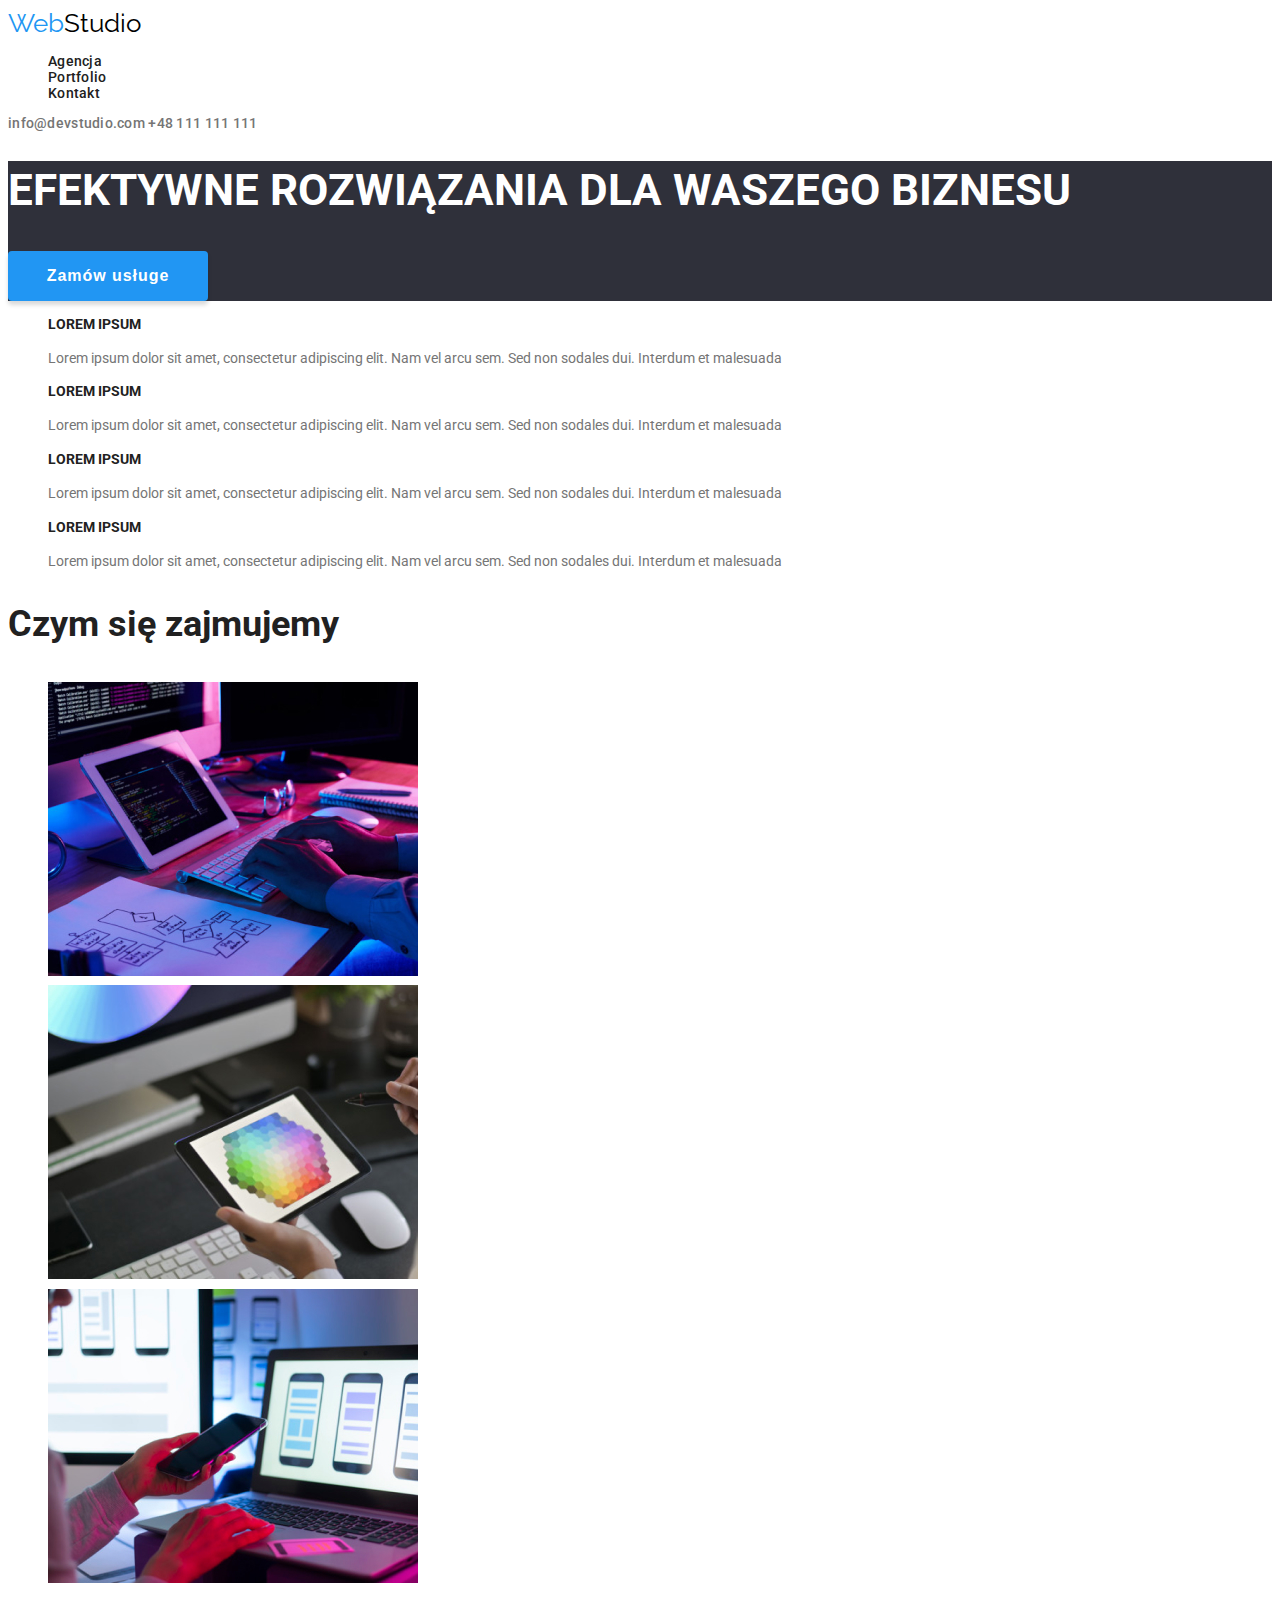
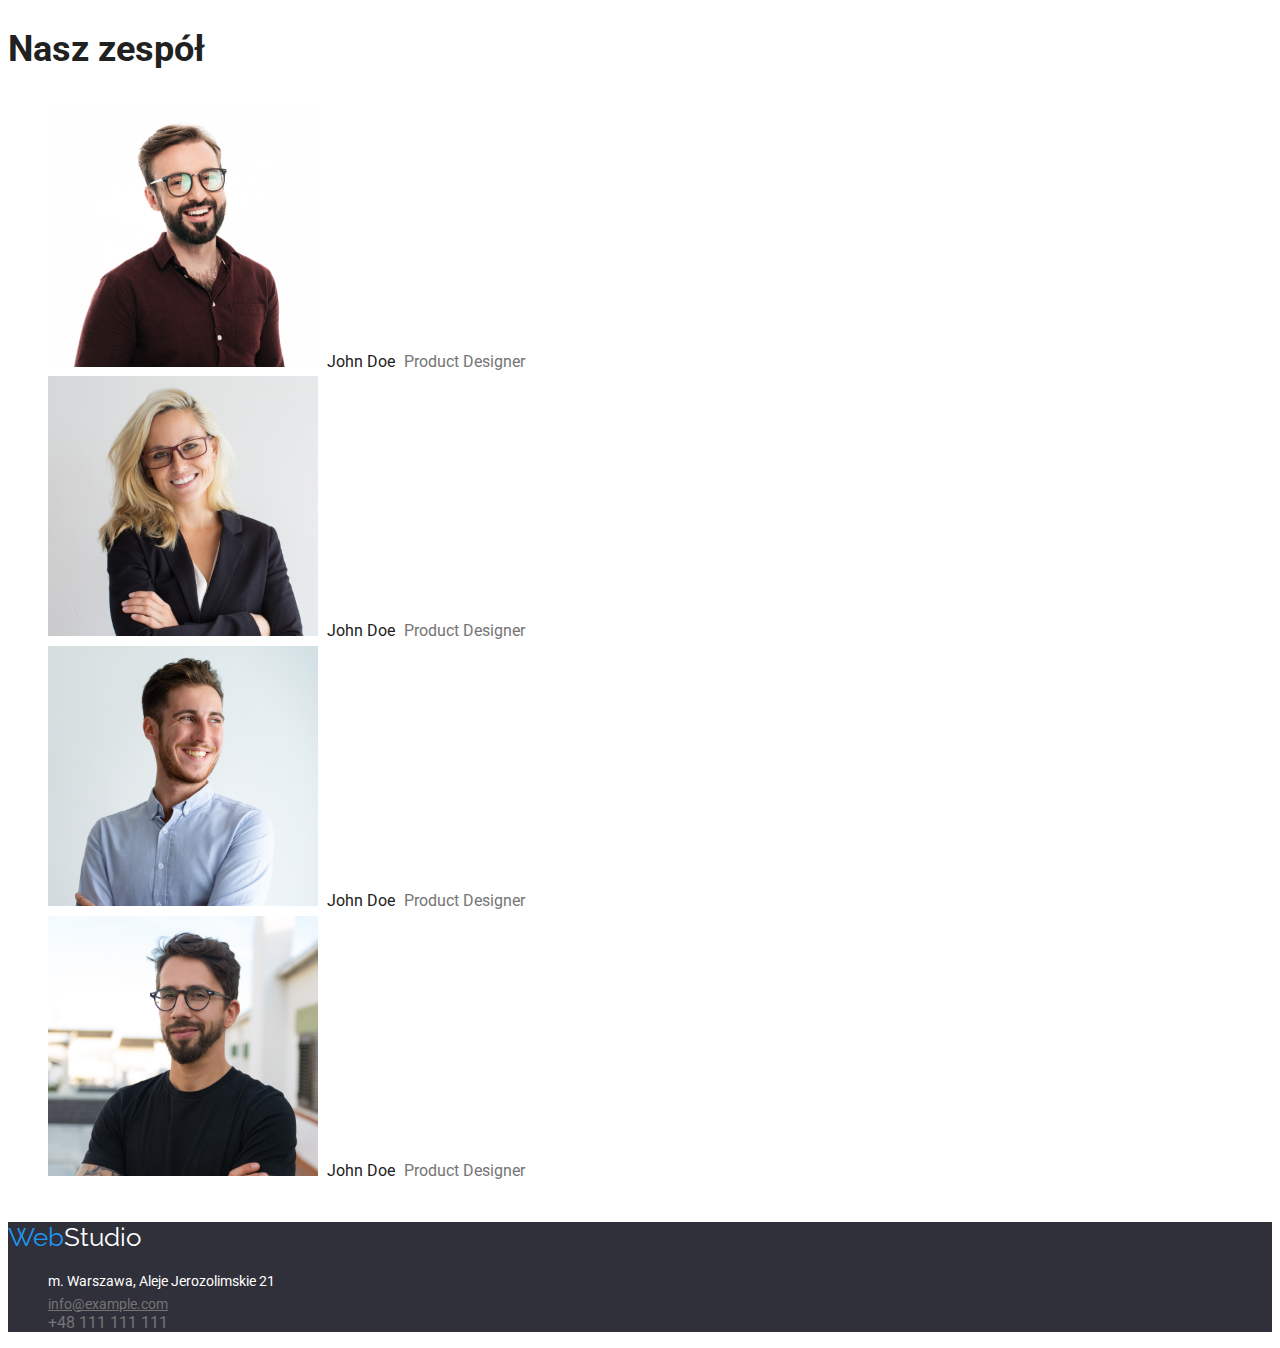
<file: index.html>
<!DOCTYPE html>
<html lang="pl">
    <head>
        <meta charset="UTF-8" />
        <meta http-equiv="X-UA-Compatible" content="IE=edge" />
        <meta name="viewport" content="width=device-width, initial-scale=1.0" />
        <title>WebStudio</title>

        <link rel="preconnect" href="https://fonts.googleapis.com" />
        <link rel="preconnect" href="https://fonts.gstatic.com" crossorigin />
        <link
            href="https://fonts.googleapis.com/css2?family=Raleway:wght@700&family=Roboto:wght@400;500;700;900&display=swap"
            rel="stylesheet"
        />

        <link href="css/style.css" rel="stylesheet" />
    </head>
    <body>
        <header>
            <nav class="navigation">
                <a class="logo" href="index.html">Web<span class="logo--black">Studio</span></a>

                <ul class="nav-list">
                    <li><a href="#">Agencja</a></li>

                    <li><a href="portfolio.html">Portfolio</a></li>

                    <li><a href="#">Kontakt</a></li>
                </ul>
            </nav>
            <div class="header-contacts">
                <a href="mailto:info@devstudio.com">info@devstudio.com</a>
                <a href="tel:+48111111111">+48 111 111 111</a>
            </div>
        </header>

        <main>
            <section>
                <div class="dark-bg">
                    <h1 class="header-primary">EFEKTYWNE ROZWIĄZANIA DLA WASZEGO BIZNESU</h1>
                    <button class="order-btn">Zamów usługe</button>
                </div>
            </section>
            <section>
                <ul class="articles">
                    <li>
                        <h2>LOREM IPSUM</h2>
                        <p>
                            Lorem ipsum dolor sit amet, consectetur adipiscing elit. Nam vel arcu
                            sem. Sed non sodales dui. Interdum et malesuada
                        </p>
                    </li>

                    <li>
                        <h2>LOREM IPSUM</h2>
                        <p>
                            Lorem ipsum dolor sit amet, consectetur adipiscing elit. Nam vel arcu
                            sem. Sed non sodales dui. Interdum et malesuada
                        </p>
                    </li>

                    <li>
                        <h2>LOREM IPSUM</h2>
                        <p>
                            Lorem ipsum dolor sit amet, consectetur adipiscing elit. Nam vel arcu
                            sem. Sed non sodales dui. Interdum et malesuada
                        </p>
                    </li>

                    <li>
                        <h2>LOREM IPSUM</h2>
                        <p>
                            Lorem ipsum dolor sit amet, consectetur adipiscing elit. Nam vel arcu
                            sem. Sed non sodales dui. Interdum et malesuada
                        </p>
                    </li>
                </ul>
            </section>

            <section>
                <div>
                    <h2 class="job-description">Czym się zajmujemy</h2>

                    <ul class="job-description">
                        <li>
                            <img
                                src="images/board.jpg"
                                alt="pisanie kodu"
                                width="370"
                                height="294"
                            />
                        </li>
                        <li>
                            <img
                                src="images/tablet.jpg"
                                alt="kodowanie aplikacji"
                                width="370"
                                height="294"
                            />
                        </li>
                        <li>
                            <img
                                src="images/notebook.jpg"
                                alt="kodowanie aplikacji"
                                width="370"
                                height="294"
                            />
                        </li>
                    </ul>
                </div>
            </section>
            <section>
                <h2 class="job-description">Nasz zespół</h2>
                <ul class="job-description">
                    <li>
                        <img
                            src="images/product-designer.jpg"
                            alt="product-designer.jpg"
                            width="270"
                            height="260"
                        />
                        <span class="worker">John Doe</span>
                        <span class="position">Product Designer</span>
                    </li>
                    <li>
                        <img
                            src="images/frontend-developer.jpg"
                            alt="frontend-developer"
                            width="270"
                            height="260"
                        />
                        <span class="worker">John Doe</span>
                        <span class="position">Product Designer</span>
                    </li>
                    <li>
                        <img src="images/marketing.jpg" alt="marketing" width="270" height="260" />
                        <span class="worker">John Doe</span>
                        <span class="position">Product Designer</span>
                    </li>
                    <li>
                        <img
                            src="images/ui-designer.jpg"
                            alt="ui-designer"
                            width="270"
                            height="260"
                        />
                        <span class="worker">John Doe</span>
                        <span class="position">Product Designer</span>
                    </li>
                </ul>
            </section>
        </main>
        <footer class="dark-bg">
            <a class="logo" href="index.html">Web<span class="logo--white">Studio</span></a>
            <address>
                <ul class="list-item">
                    <li>
                        <a
                            class="address"
                            href="https://goo.gl/maps/pw9xPf9EfgZSbfXv6"
                            target="_blank"
                            >m. Warszawa, Aleje Jerozolimskie 21</a
                        >
                    </li>
                    <li>
                        <a class="contact" href="mailto:info@example.com">info@example.com</a></li>

                    <li><a class="no-underline" href="tel:+48111111111">+48 111 111 111</a></li>
                </ul>
            </address>
        </footer>
    </body>
</html>
</file>
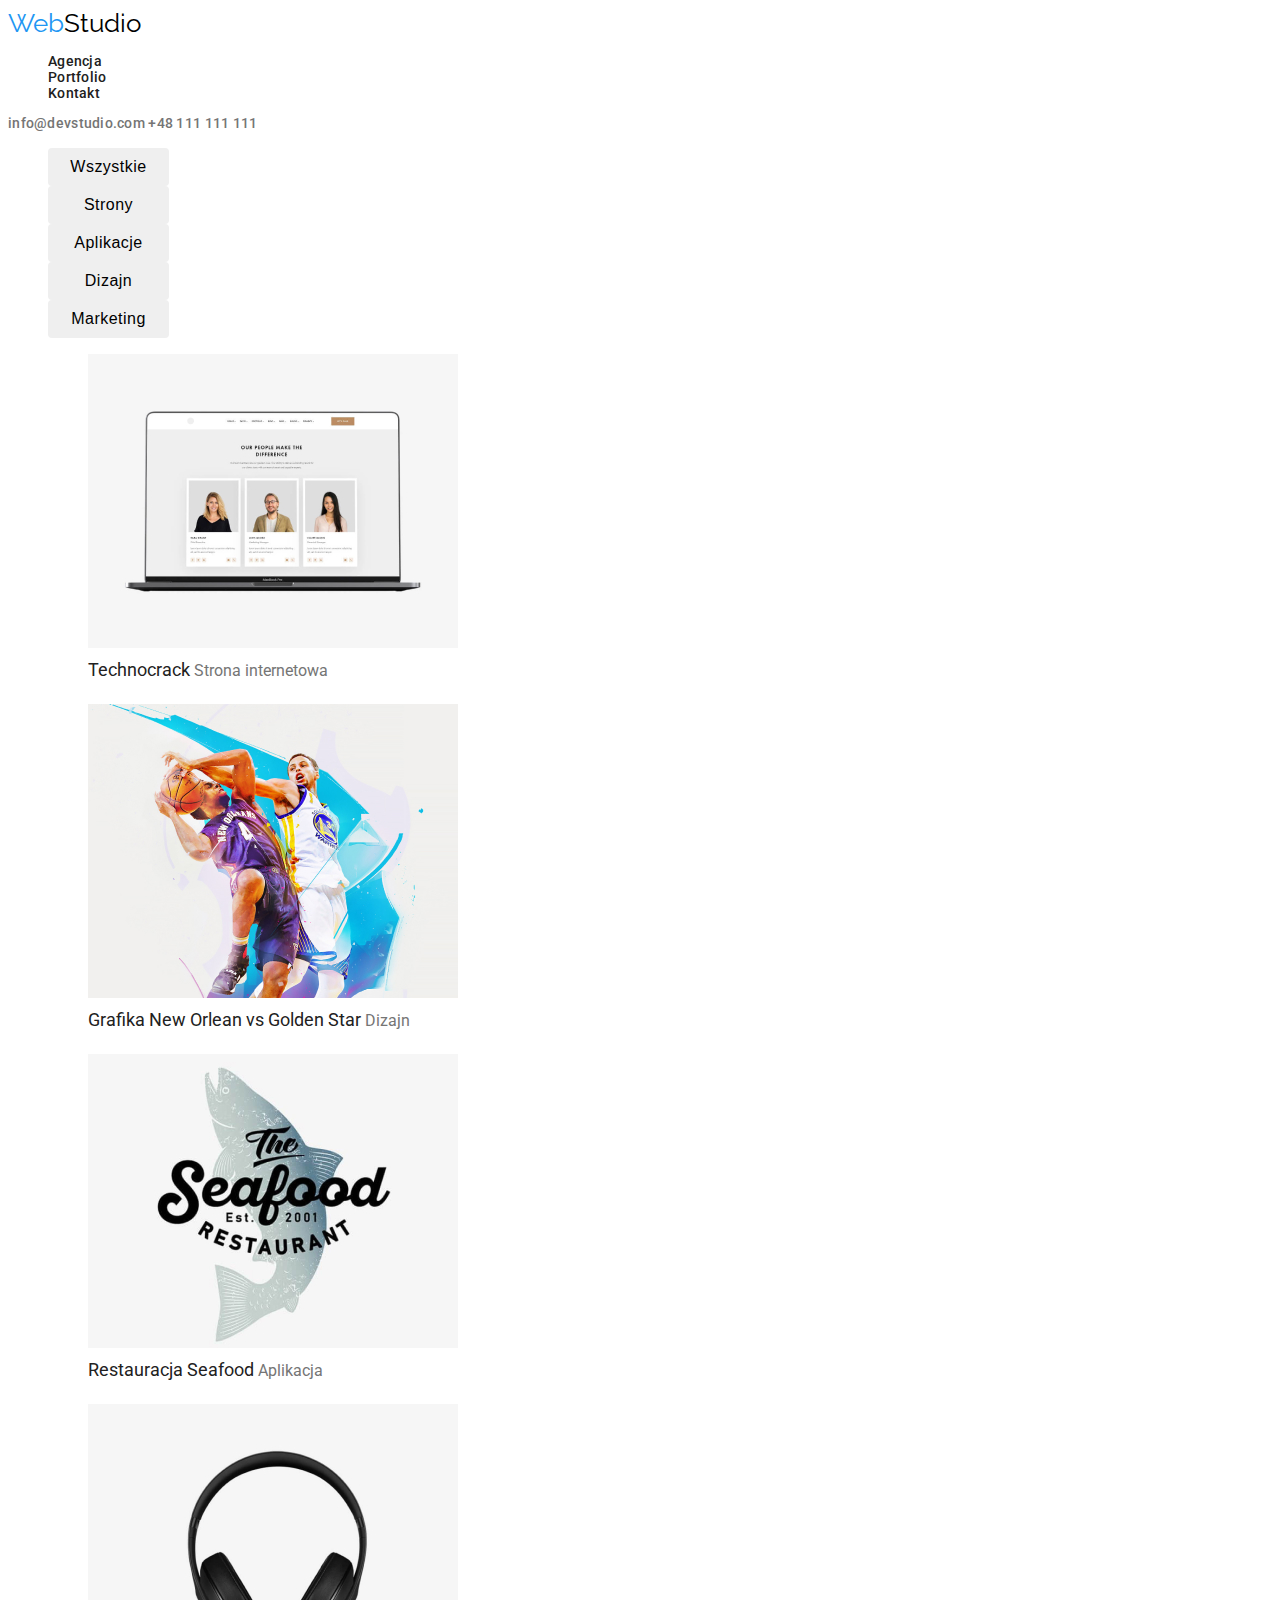
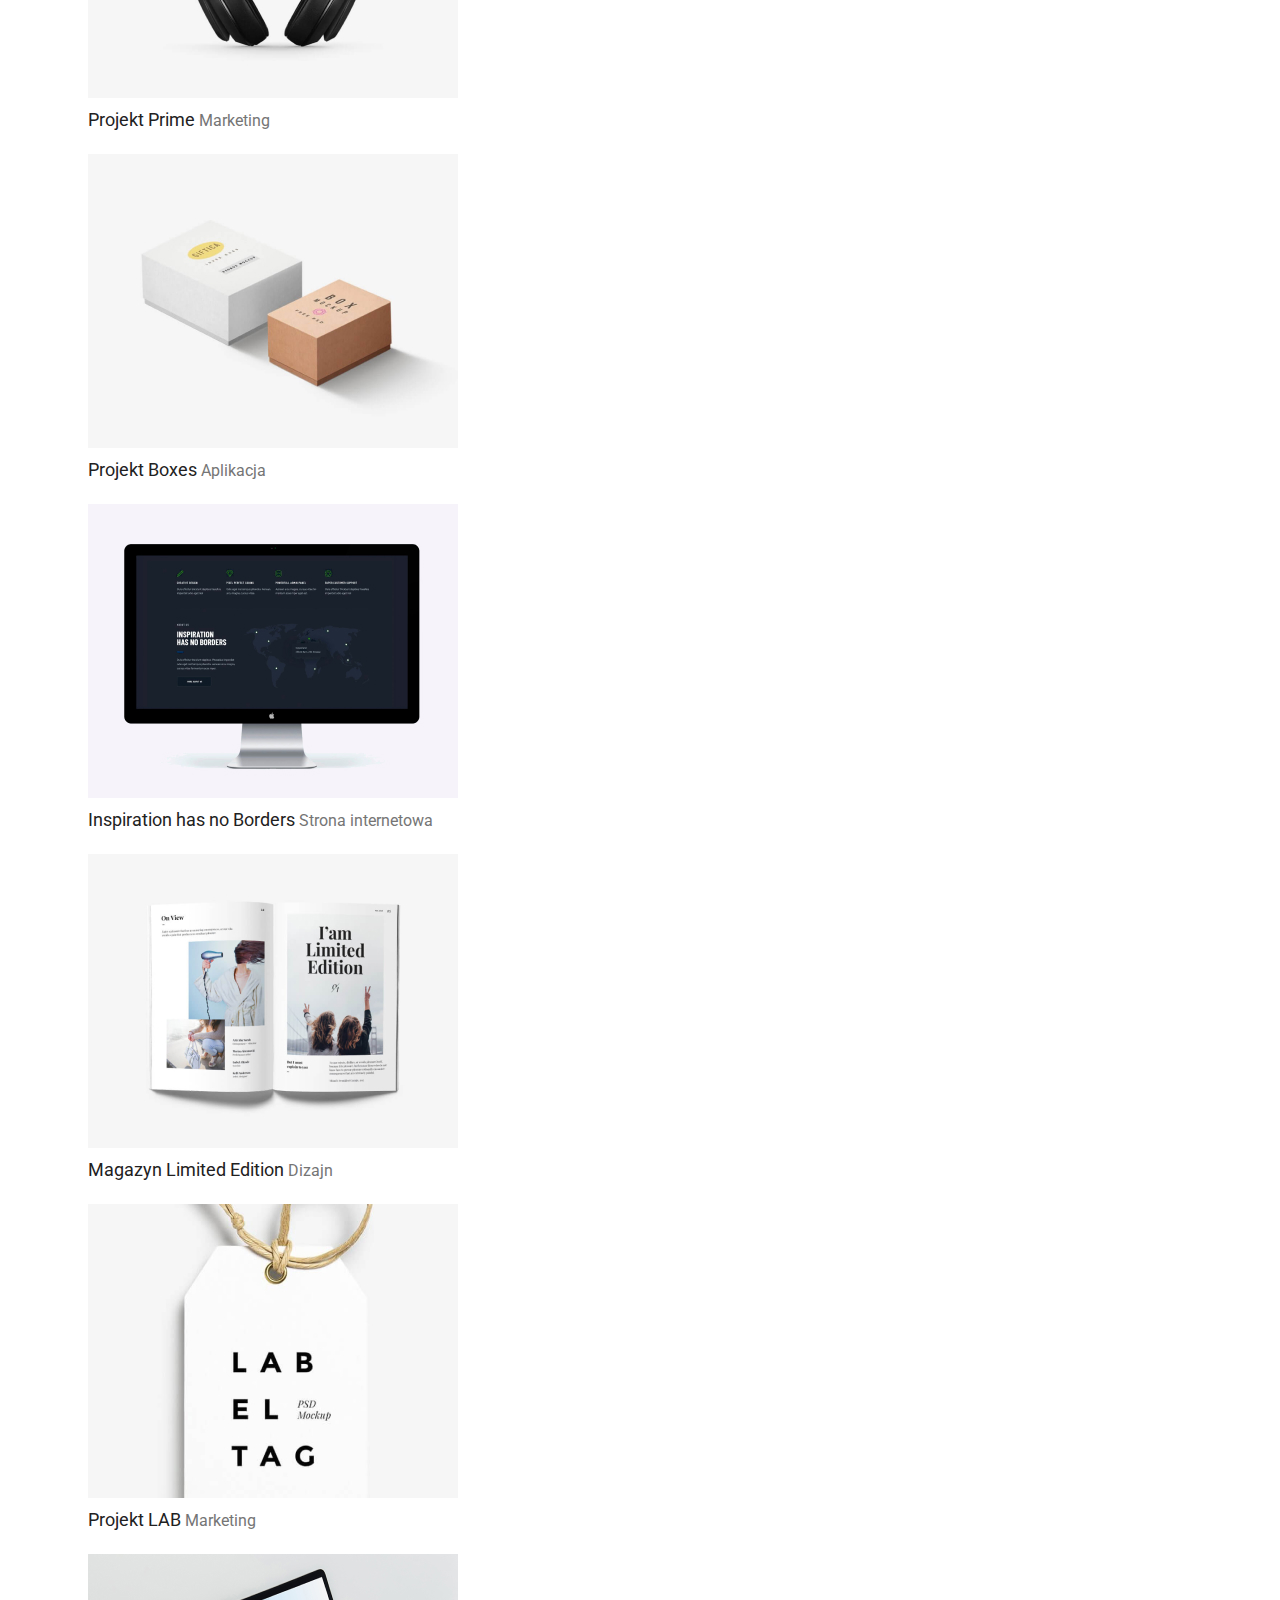
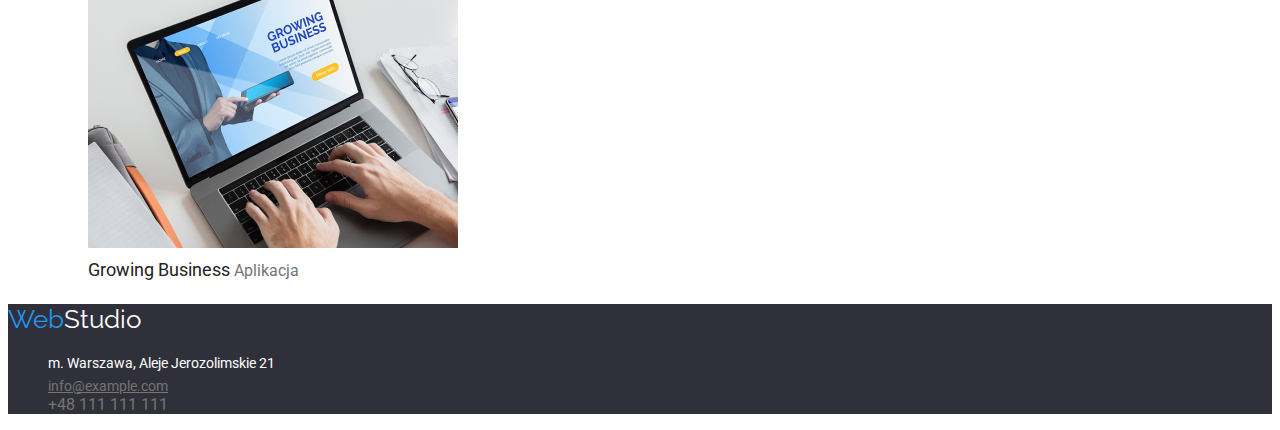
<file: portfolio.html>
<!DOCTYPE html>
<html lang="pl">
    <head>
        <meta charset="UTF-8" />
        <meta http-equiv="X-UA-Compatible" content="IE=edge" />
        <meta name="viewport" content="width=device-width, initial-scale=1.0" />
        <title>Portfolio</title>

        <link rel="preconnect" href="https://fonts.googleapis.com" />
        <link rel="preconnect" href="https://fonts.gstatic.com" crossorigin />
        <link
            href="https://fonts.googleapis.com/css2?family=Raleway:wght@700&family=Roboto:wght@400;500;700;900&display=swap"
            rel="stylesheet"
        />

        <link href="css/style.css" rel="stylesheet" />
    </head>
    <body>
        <header>
            <nav class="navigation">
                <a class="logo" href="index.html">Web<span class="logo--black">Studio</span></a>

                <ul class="nav-list">
                    <li><a href="#">Agencja</a></li>

                    <li><a href="portfolio.html">Portfolio</a></li>

                    <li><a href="#">Kontakt</a></li>
                </ul>
            </nav>
            <div class="header-contacts">
                <a href="mailto:info@devstudio.com">info@devstudio.com</a>
                <a href="tel:+48111111111">+48 111 111 111</a>
            </div>
        </header>

        <main>
            <div>
                <ul class="list-item">
                    <li><button class="page-button">Wszystkie</button></li>
                    <li><button class="page-button">Strony</button></li>
                    <li><button class="page-button">Aplikacje</button></li>
                    <li><button class="page-button">Dizajn</button></li>
                    <li><button class="page-button">Marketing</button></li>
                </ul>
            </div>
            <section>
                <ul class="list-item">
                    <li>
                        <figure>
                            <img src="images/people.jpg" alt="people" width="370" height="294" />
                            <figcaption>
                                <span class="projects">Technocrack</span>
                                <span class="project-name">Strona internetowa</span>
                            </figcaption>
                        </figure>
                    </li>

                    <li>
                        <figure>
                            <img
                                src="images/graphic-new-orlean.jpg"
                                alt="graphic-new-orlean"
                                width="370"
                                height="294"
                            />
                            <figcaption>
                                <span class="projects"> Grafika New Orlean vs Golden Star </span>
                                <span class="project-name">Dizajn</span>
                            </figcaption>
                        </figure>
                    </li>
                    <li>
                        <figure>
                            <img
                                src="images/restaurant.jpg"
                                alt="restaurant"
                                width="370"
                                height="294"
                            />
                            <figcaption>
                                <span class="projects">Restauracja Seafood</span>
                                <span class="project-name">Aplikacja</span>
                            </figcaption>
                        </figure>
                    </li>

                    <li>
                        <figure>
                            <img
                                src="images/headphones.jpg"
                                alt="headphones"
                                width="370"
                                height="294"
                            />
                            <figcaption>
                                <span class="projects">Projekt Prime</span>
                                <span class="project-name">Marketing</span>
                            </figcaption>
                        </figure>
                    </li>
                    <li>
                        <figure>
                            <img src="images/boxes.jpg" alt="boxes" width="370" height="294" />
                            <figcaption>
                                <span class="projects">Projekt Boxes</span>
                                <span class="project-name">Aplikacja</span>
                            </figcaption>
                        </figure>
                    </li>
                    <li>
                        <figure>
                            <img src="images/screen.jpg" alt="screen" width="370" height="294" />
                            <figcaption>
                                <span class="projects">Inspiration has no Borders</span>
                                <span class="project-name">Strona internetowa</span>
                            </figcaption>
                        </figure>
                    </li>
                    <li>
                        <figure>
                            <img
                                src="images/newspaper.jpg"
                                alt="newspaper"
                                width="370"
                                height="294"
                            />
                            <figcaption>
                                <span class="projects">Magazyn Limited Edition</span>
                                <span class="project-name">Dizajn</span>
                            </figcaption>
                        </figure>
                    </li>
                    <li>
                        <figure>
                            <img
                                src="images/marketing-two.jpg"
                                alt="marketing"
                                width="370"
                                height="294"
                            />
                            <figcaption>
                                <span class="projects">Projekt LAB</span>
                                <span class="project-name">Marketing</span>
                            </figcaption>
                        </figure>
                    </li>
                    <li>
                        <figure>
                            <img
                                src="images/computer.jpg"
                                alt="computer"
                                width="370"
                                height="294"
                            />

                            <figcaption>
                                <span class="projects">Growing Business</span>
                                <span class="project-name">Aplikacja</span>
                            </figcaption>
                        </figure>
                    </li>
                </ul>
            </section>
        </main>

        <footer class="dark-bg">
            <a class="logo" href="index.html">Web<span class="logo--white">Studio</span></a>
            <address>
                <ul class="list-item">
                    <li>
                        <a
                            class="address"
                            href="https://goo.gl/maps/pw9xPf9EfgZSbfXv6"
                            target="_blank"
                            >m. Warszawa, Aleje Jerozolimskie 21</a
                        >
                    </li>
                    <li><a class="contact" href="mailto:info@example.com">info@example.com</a></li>

                    <li><a class="no-underline" href="tel:+48111111111">+48 111 111 111</a></li>
                </ul>
            </address>
        </footer>
    </body>
</html>
</file>
<file: css/style.css>
:root {
    --nav-item-color: #212121;
    --contact-item-header-color: #757575;
    --main-color: #2196f3;
    --button-color: #ffffff;
}

body {
    font-family: 'Roboto', sans-serif;
    background-color: #ffffff;
}
.navigation {
    width: 1600px;
    color: #212121;
    font-size: 14px;
    line-height: 1.14;
}

.nav-list {
    color: #212121;
    font-size: 14px;
    line-height: 1.14;
    list-style: none;
}

.nav-list a {
    color: var(--nav-item-color);
    text-decoration: none;
    font-weight: 500;
    font-size: 14px;
    line-height: 1.14;
    letter-spacing: 0.02em;
}

.header-contacts {
    font-weight: 500;
    font-size: 14px;
    line-height: 1.14;
    letter-spacing: 0.02em;
}

.header-contacts a {
    text-decoration: none;
    color: var(--contact-item-header-color);
}

.nav-list a:hover,
.nav-list a:focus,
.header-contacts a:hover,
.header-contacts a:focus {
    color: var(--main-color);
}

.dark-bg {
    background: #2f303a;
}
.header-primary {
    color: #ffffff;
    font-size: 44px;
    line-height: 1.36;
}

.articles h2 {
    text-decoration: none;
    color: #212121;
    font-size: 14px;
    line-height: 1.14;
}
.articles p {
    text-decoration: none;
    color: var(--contact-item-header-color);
    font-size: 14px;
    line-height: 1.71;
}

.job-description {
    color: #212121;
    font-size: 36px;
    line-height: 1.16;
}
.articles,
.job-description {
    list-style: none;
}

.logo {
    text-decoration: none;
    font-family: 'Raleway';
    color: var(--main-color);
    font-size: 26px;
    line-height: 1.23;
}

.logo--black {
    color: #000000;
}
.logo--white {
    color: #ffffff;
}
.order-btn {
    width: 200px;
    height: 50px;
    color: #fff;
    font-weight: 700;
    font-size: 16px;
    line-height: 1.87;
    letter-spacing: 0.06em;
    cursor: pointer;
    border: none;
    outline: none;
    background-color: var(--main-color);
    box-shadow: 0px 4px 4px rgba(0, 0, 0, 0.15);
    border-radius: 4px;
}

.page-button {
    width: 121px;
    height: 38px;
    color: #000000;
    font-size: 16px;
    line-height: 1.62;
    line-height: 26px;
    letter-spacing: 0.03em;
    border: none;
    outline: none;
    border-radius: 4px;
}

.page-button:hover,
.page-button:focus {
    background-color: var(--main-color);
    color: var(--button-color);
}

.list-item {
    list-style: none;
    font-style: normal;
}
.worker {
    color: #212121;
    font-size: 16px;
    line-height: 1.18;
}

.position {
    color: var(--contact-item-header-color);
    font-size: 16px;
    line-height: 1.18;
}
.projects {
    color: #212121;
    font-size: 18px;
    line-height: 2;
}

.project-name {
    color: var(--contact-item-header-color);
    font-size: 16px;
    line-height: 1.87;
}

.contact {
    color: var(--contact-item-header-color);
    font-size: 14px;
    line-height: 1.14;
}

.contact:hover,
.contact:focus,
.no-underline:hover,
.no-underline:focus {
    color: var(--main-color);
}

.no-underline {
    text-decoration: none;
    color: var(--contact-item-header-color);
}

.address {
    text-decoration: none;
    font-style: normal;
    font-family: 'roboto';
    color: #ffffff;
    font-size: 14px;
    line-height: 1.71;
}
</file>
